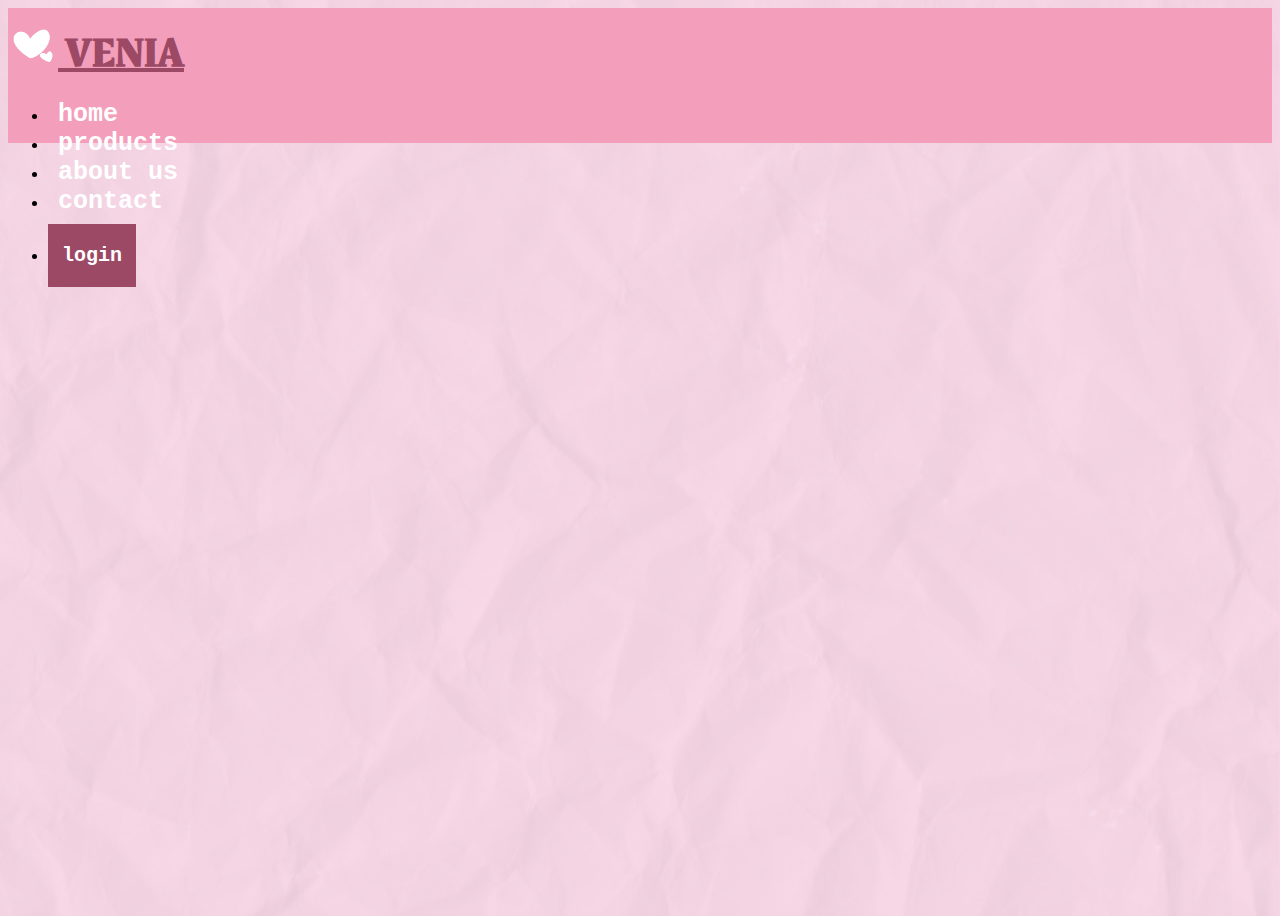
<file: index.html>
<!DOCTYPE html>
<html>
    <head>
        <meta name="viewport" content="width=device-width, initial-scale=1">
        <link rel="stylesheet" href="https://stackpath.bootstrapcdn.com/bootstrap/5.0.0-alpha1/css/bootstrap.min.css" integrity="sha384-r4NyP46KrjDleawBgD5tp8Y7UzmLA05oM1iAEQ17CSuDqnUK2+k9luXQOfXJCJ4I" crossorigin="anonymous">
        <link href="https://unpkg.com/boxicons@2.1.4/css/boxicons.min.css" rel="stylesheet">
        <link rel="stylesheet" href="style.css">
    </head>
    <body>

        <!-- Navbar -->
        <nav class="header">
            <div class="container">
                <div class="row d-flex align-items-center">
                    <!-- Logo -->
                    <div class="col-12 col-md-6 text-center text-md-start mb-3 mb-md-0">
                        <a class="navbar-brand" href="#">
                            <img class="logo" src="hear.png" /> VENIA
                        </a>
                    </div>
                    <!-- Nav -->
                    <div class="col-12 col-md-6 text-center text-md-end ">
                        <ul class="nav list-unstyled d-flex justify-content-center justify-content-md-end gap-3">
                            <li class = "mt-4">
                                <a href="#home">home</a>
                            </li>
                            <li class = "mt-4">
                                <a href="#artworks">products</a>
                            </li>
                            <li class = "mt-4">
                                <a href="#aboutus">about us</a>
                            </li>
                            <li class = "mt-4">
                                <a href="#contact">contact</a>
                            </li>
                            <li class = "mt-2">
                                <button onclick="document.getElementById('id01').style.display='block'" style="width:auto;">
                                    login
                                </button>
                            </li>
                        </ul>
                    </div>
                </div>
            </div>
        </nav>

        <!-- Login -->
        <div id="id01" class="modal mt-5">

          <form class="modal-content animate" action="home.html" method="post">
            <div class="imgcontainer">
              <span onclick="document.getElementById('id01').style.display='none'" class="close" title="Close Modal">&times;</span>
              <h1 class = "navbar-brand">Welcome to VENIA</h1>
            </div>

            <div class="container">

              <label for="uname" class = "navbar-brand colorsize"><b>Username</b></label>
              <input type="text" id = "user" placeholder="vena" name="uname" class = "display" required>

              <label for="psw" class = "navbar-brand colorsize"><b>Password</b></label>
              <input type="password" id = "pass" placeholder="jezna" name="psw" class = "display mb-5" required>

              <button onclick="loginButton(event)" type="submit mt-5">Login</button>
            </div>
          </form>
        </div>

        <!-- Function -->
        <script>
            function loginButton(event) {
                event.preventDefault();

                var userName = "vena";
                var passWord = "jezna";

                var enteredUser = document.getElementById("user").value;
                var enteredPass = document.getElementById("pass").value;

                if (enteredUser == userName && enteredPass == passWord) {
                    alert ("Login successful!");
                    window.location.href = "home.html";
                } else {
                    alert ("Incorrect username or password!");
                }
            }
        </script>



</body>
</html>
</file>
<file: style.css>
@import url('https://fonts.googleapis.com/css2?family=Rakkas&display=swap');

.courier-new {
    font-family: "Courier New", Courier, monospace;
    font-weight: 900;
    letter-spacing: -1px;
}

.rakkas-regular {
    font-family: "Rakkas", serif;
    font-weight: 400;
    font-style: normal;
}

body {
    overflow-x: hidden;
    display: block;
    justify-content: center;
    align-items: center;
    min-height: 100vh;
    background: url('bg.png') no-repeat center center fixed !important;
    background-size: cover !important;
}

.header .container {
  padding-left: 0;
  margin-left: 0;
}

.header .navbar-brand {
  margin-left: 0;
  flex-shrink: 0;
  left: 0;
}

.header .logo {
  width: 50px;
  gap: 10px;
}

nav {
    background-color: #f39eba;
    min-width: 50%;
    min-height: 10%;
    height: 15vh;
    position: relative;
}

.navbar-brand img {
    max-height: 50px;
}

.navbar-brand:hover {
  color: #9c4965;
}

.navbar-brand {
    font-size: 40px;
    text-transform: uppercase;
    font-weight: 900;
    color: #9c4965;
    font-family: "Rakkas", serif;
}

.navbar-nav {
  display: flex;
  align-items: center;
}

nav ul li a {
    color: #ffffff;
    font-size: 25px;
    font-weight: 900;
    margin: auto 10px;
    font-family: 'Courier New', Courier, monospace;
    text-decoration: none;
}

nav ul li a:hover {
    color: white;
    text-decoration: underline;
}

.logo {
    width: 30%;
    height: 40px;
    margin-top: -5px;
}

.wrapper {
    width: 420px;
    background-color: #7d6c9e;
    border: 2 px solid rgba(255, 255, 255, .2);
    box-shadow: 0 0 10px rgba(0,0,0,.2);
    color: white;
    padding: 30px 40px;
}

.wrapper h1 {
    font-size: 36px;
    text-align: center;
    font-family: "Rakkas", serif;
}

.wrapper .input-box {
    position: relative;
    width: 100%;
    height: 50px;
    margin: 30px 0;
}

.input-box input {
    width: 100%;
    height: 100%;
    background: transparent;
    border: none;
    outline: none;
    border: 2px solid rgba(255, 255, 255, .2);
    font-size: 16px;
    color: black;
    padding: 20px 45px 20px 20px;
}

.input-box input::placeholder {
    color: #black;
}

.input-box i {
    position: absolute;
    right: 20px;
    top: 50%;
    transform: translateY(-50%);
    font-size: 20px;
}

.input-box input::placeholder {
    color: #black;
}

.input-box i {
    position: absolute;
    right: 20px;
    top: 50%;
    transform: translateY(-50%);
    font-size: 20px;
}

.wrapper .btn {
    width: 100%;
    height: 45px;
    background: #fff;
    border: none;
    outline: none;
    box-shadow: 0 0 10px rgba(0,0,0,.1);
    cursor: pointer;
    font-size: 16px;
    color: #9c4965;
    font-weight: 600;
}

.p {
    font-family: 'Courier New', Courier, monospace;
    font-size: 20px;
    font-weight: 900;
    color: rgb(144, 112, 120);
}

#about-us .btn {
    background-color: #9c4965;
    color: white;
    font-family: 'Courier New', Courier, monospace;
    padding: 10px;
    height: 50px;
    font-weight: 900;
    font-size: 20px;
    width: 90%;
}

#about-us a {
  text-decoration: underline;
  color: rgb(144, 112, 120);
}

#about-us {
  padding-top: 80px;
}

input[type=text], input[type=password] {
  width: 100%;
  padding: 12px 20px;
  margin: 8px 0;
  display: inline-block;
  border: 1px solid #ccc;
  box-sizing: border-box;
}

.display {
  color: #8b8888;
  font-family: 'Courier New', Courier, monospace;
  font-weight: 900;
}

button {
  background-color: #9c4965;
  color: white;
  padding: 14px;
  margin: 8px 0;
  border: none;
  cursor: pointer;
  width: 100%;
  font-family:'Courier New', Courier, monospace;
  font-weight: 900;
  font-size: 20px;
  height: 7vh;
}

button:hover {
  opacity: 0.8;
  text-decoration: underline;
}

.cancelbtn {
  width: auto;
  padding: 10px 18px;
  background-color: #9c4965;
}

.imgcontainer {
  text-align: center;
  margin: 24px 0 12px 0;
  position: relative;
}

img.avatar {
  width: 40%;
}

.container {
  padding: 16px;
}

span.psw {
  float: right;
  padding-top: 16px;
}

.modal {
  display: none;
  position: fixed;
  z-index: 1;
  left: 0;
  top: 0;
  width: 100%;
  max-width: 100%;
  height: 100%;
  overflow: auto;
  background-color: rgb(0,0,0);
  background-color: rgba(0,0,0,0.4);
  padding-top: 15vh;
}

.modal-content {
  background: url('bg.png');
  margin: 5% auto 15% auto;
  border: 1px solid #000000;
  width: 50%;
  max-width: 70%;
  padding: 30px;
}

.close {
  position: absolute;
  right: 25px;
  top: 0;
  color: #1e0533;
  font-size: 35px;
  font-weight: bold;
}

.close:hover,
.close:focus {
  color: #7d6c9e;
  cursor: pointer;
}

.animate {
  -webkit-animation: animatezoom 0.6s;
  animation: animatezoom 0.6s
}

@-webkit-keyframes animatezoom {
  from {-webkit-transform: scale(0)} 
  to {-webkit-transform: scale(1)}
}

@keyframes animatezoom {
  from {transform: scale(0)} 
  to {transform: scale(1)}
}

.card-img-top {
  height: 400px;
  width: 100%;
}

.position-absolute {
  align-items: center;
  justify-content: center;
}

.position-absolute img {
  height: 1200px;
  width: 2000px;
}

#products .products {
  margin-bottom: 50px;
}

#products .btn {
 background-color: white;
 border: 0;
 color: #9c4965;
 font-size: 15px;
 min-width: 30%;
 max-width: 50%;
 border-radius: 0;
}

.card {
  border-radius: 0;
  min-width: 30%;
  height: 65vh;
}

.carousel-inner {
  height: 500px;
}

.carousel-inner img {
  padding-top: 15px;
  width: 100%;
  height: 55vh;
  object-fit: contain;
  max-height: 100%;
}

.colorsize {
  font-size: 25px;
}

.display {
  display: flex;
  justify-content: flex-end;
  margin: 20px 0;
}

.img-fluid {
  width: 100%;
  height: 90vh;
}

#about-us img {
  width: 70%;
  height: 80vh;
}

.card {
  background-color: #f39eba7c;
  border: 0;
  padding: 10px;
  max-width: 100%;
  min-width: 100%;
}

.card-title {
  font-weight: 900;
}

.card-body {
  font-family: 'Courier New', Courier, monospace;
  color: #742c44;
  font-weight: 400;
}

#contact {
  text-align: center;
  background-color: #f39eba;
  color: #9c4965;
  height: 600px;
  align-items: center;
  justify-content: center;
  padding: 20px;
  margin-top: 70px;
}

#contact h1 {
  text-align: center;
}

#contact p {
  color: #9c4965;
}

.spotify {
  width: 70%;
  max-width: 600px;
  height: 352px;
  margin: 0 auto;
  display: block;
}

.socmed {
  display: flex;
  text-align: center;
  justify-content: center;
  align-items: center;
  font-size: 30px;
  list-style: none;
  padding: 0;
  margin: 0;
  gap: 10px;
}

.socmed li a {
  text-decoration: none;
  font-size: 1.5rem;
  color: #9c4965;
  transition: color 0.3s;
}

.socmed li a:hover {
  color: #9c4965;
}

.footer {
  background-color: #222;
  color: #bdb0b0;
  padding: 30px;
  gap: 10px;
}

.footer p {
  text-decoration: underline;
  color: #bdb0b0;
}

.footer h5 {
  font-family: "Rakkas", serif;
}

.footer h6 {
  font-family: 'Courier New', Courier, monospace;
  font-weight: 900;
}

.footer a, h6 {
  text-decoration: none;
  color: #6d5b61;
}

.footer .btn {
  min-width: 30%;
  width: 100%;
  background-color: #9c4965;
  color: white;
  border: 0;
  height: 5vh;
  font-weight: 900;
}

.footer textarea {
  width: 100%;
  border: 0;
  height: 20vh;
  padding: 20px;
}


@media (max-width: 768px) {
  .navbar-brand {
      font-size: 30px;
  }
  .btn {
      font-size: 16px;
      padding: 12px 15px;
  }
  .navbar {
    position: static !important;
    flex-direction: column;
  }
  nav ul li a, .wrapper {
    font-size: 20px;
    text-decoration: none;
    }
  button {
      width: 80%;
      height: 5vh;
      font-size: 20px;
  }
}

@media screen and (max-width: 300px) {
  span.psw {
     display: block;
     float: none;
  }
  .cancelbtn {
     width: 100%;
  }
}
</file>
